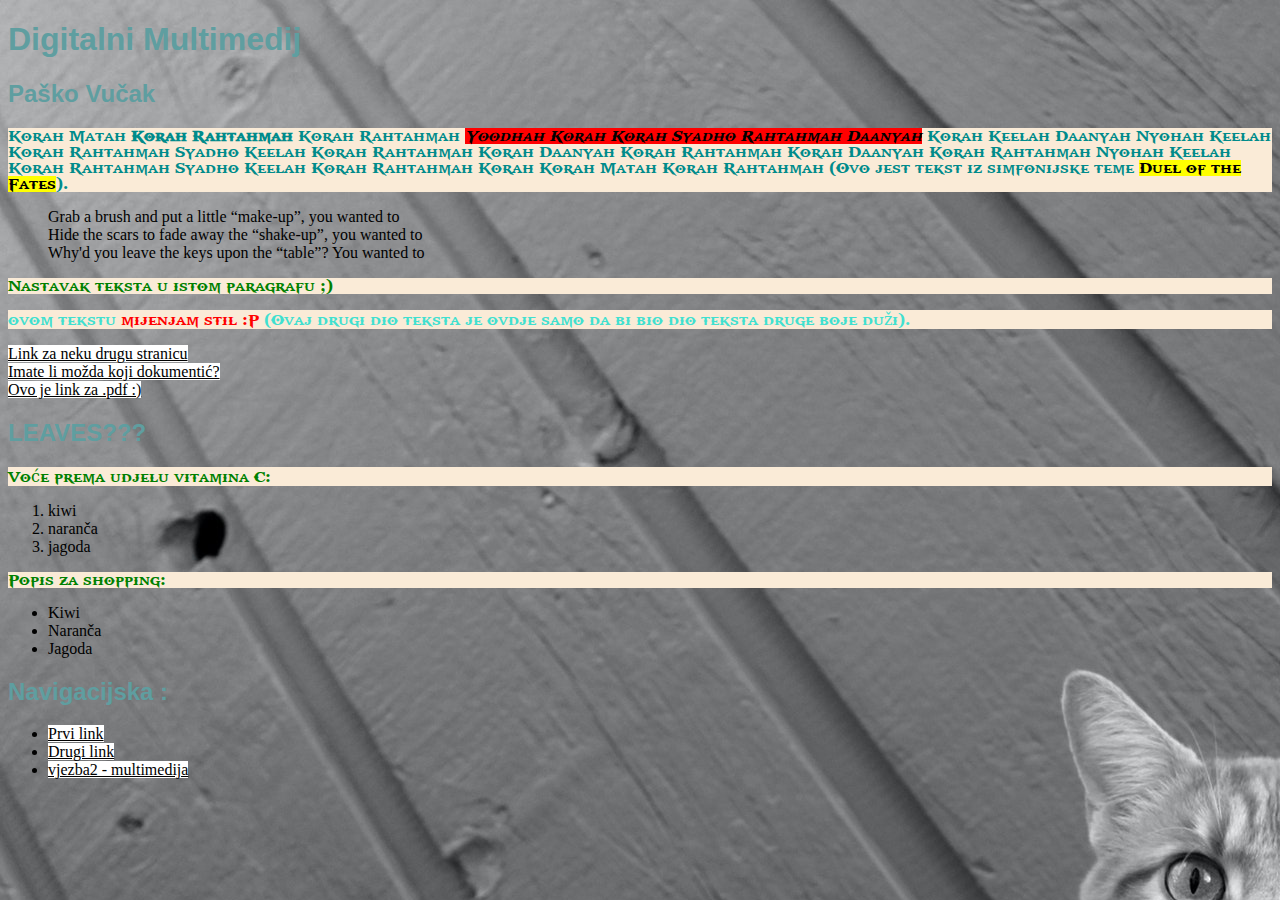
<file: index.html>
<!DOCTYPE html>
<html>
<head>
	<title>Paško Vučak - Moj HTML dokument</title>
		<link rel="stylesheet" href="stil.css"/>
</head>
<body class="pozadina">
	<h1>Digitalni Multimedij</h1>
	<h2>Paško Vučak</h2>
	
	<p class="paragraf_2">Korah Matah <b>Korah Rahtahmah</b> Korah Rahtahmah <i><mark class="intro">Yoodhah Korah Korah Syadho
	Rahtahmah Daanyah</mark></i> Korah Keelah Daanyah Nyohah Keelah Korah Rahtahmah
	Syadho Keelah Korah Rahtahmah Korah Daanyah Korah Rahtahmah
	Korah Daanyah Korah Rahtahmah Nyohah Keelah Korah Rahtahmah 
	Syadho Keelah Korah Rahtahmah Korah Korah Matah Korah Rahtahmah
	(Ovo jest tekst iz simfonijske teme <mark>Duel of the Fates</mark>).
		<blockquote>
		Grab a brush and put a little <q>make-up</q>, you wanted to<br/>
		Hide the scars to fade away the <q>shake-up</q>, you wanted to<br/>
		Why'd you leave the keys upon the <q>table</q>? You wanted to
		</blockquote>
	<p>Nastavak teksta u istom paragrafu ;)</p>
	
	<p style="color: turquoise;">ovom tekstu <span>mijenjam stil :P</span>
	(Ovaj drugi dio teksta je ovdje samo da bi bio dio teksta druge boje duži).</p>
	
	<a href="https://u.gg/lol/champions/velkoz/build" target="_blank" rel="noopener noreferrer">Link za neku drugu stranicu</a><br/>
	<a href="Paskovjezba1.html" target="_blank" rel="noopener noreferrer">Imate li možda koji dokumentić?</a><br/>
	<a href="Dokumenti/Vjezba8_video_obrada_kinemagraf.pdf" target="_blank" rel="noopener noreferrer">Ovo je link za .pdf :)</a>
	
	<div class="novi_blok">
	<h2>LEAVES???</h2>
	<p>Voće prema udjelu vitamina C:</p>
	<ol>
		<li>kiwi</li>
		<li>naranča</li>
		<li>jagoda</li>
	</ol>
	
	<p>Popis za shopping:</p>
	<ul>
		<li>Kiwi</li>
		<li>Naranča</li>
		<li>Jagoda</li>
	</ul>
	
	<h2>Navigacijska :</h2>
	<nav>
		<ul>
			<li><a href="#">Prvi link</a></li>
			<li><a href="#">Drugi link</a></li>
			<li><a href="vjezba2.html" target="_blank" rel="noopener noreferrer">vjezba2 - multimedija</a></li>
		</ul>
	</nav>
</div>
</body>
</html>
</file>
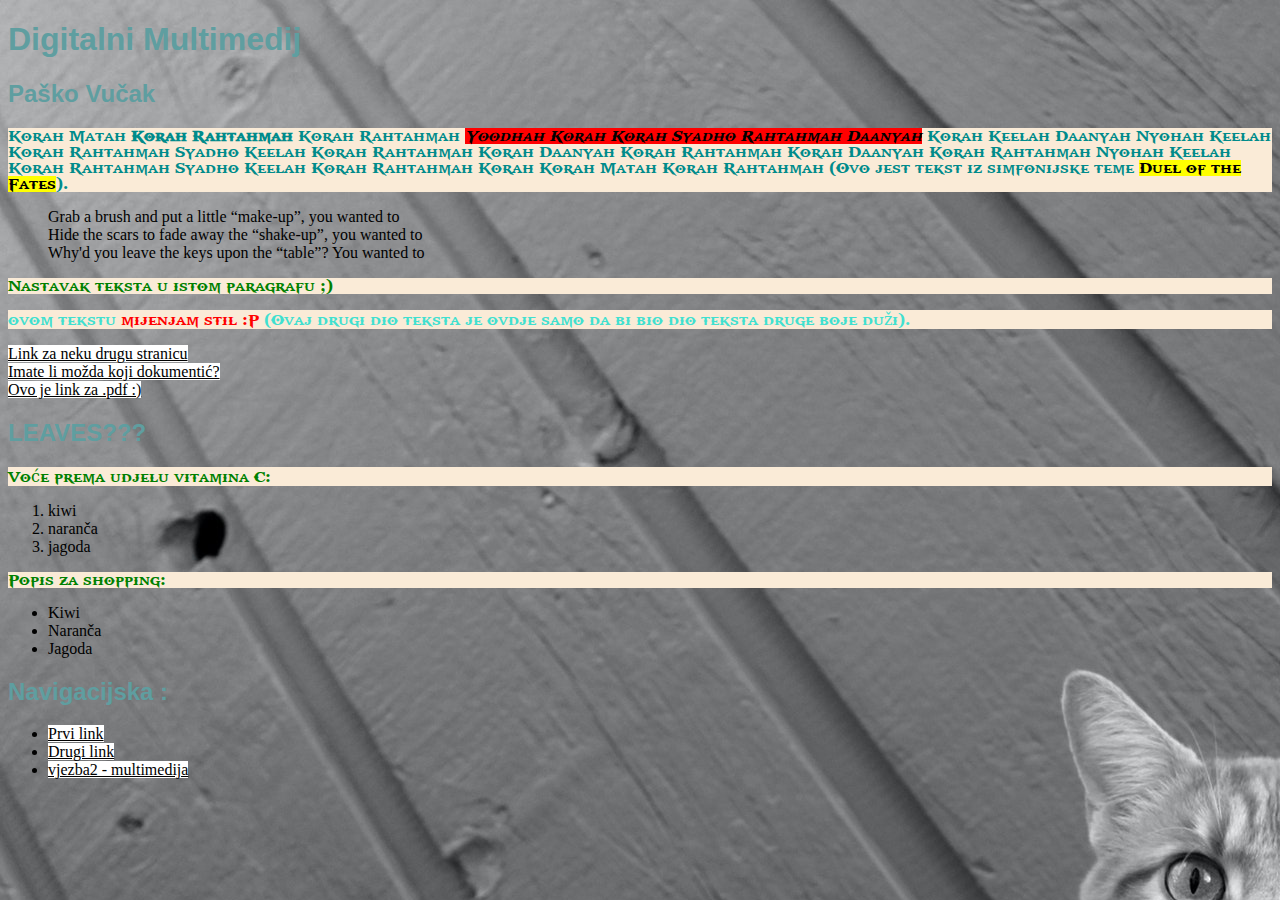
<file: Paskoindex.html>
<!DOCTYPE html>
<html>
<head>
	<title>Paško Vučak - Moj HTML dokument</title>
		<link rel="stylesheet" href="stil.css"/>
</head>
<body class="pozadina">
	<h1>Digitalni Multimedij</h1>
	<h2>Paško Vučak</h2>
	
	<p class="paragraf_2">Korah Matah <b>Korah Rahtahmah</b> Korah Rahtahmah <i><mark class="intro">Yoodhah Korah Korah Syadho
	Rahtahmah Daanyah</mark></i> Korah Keelah Daanyah Nyohah Keelah Korah Rahtahmah
	Syadho Keelah Korah Rahtahmah Korah Daanyah Korah Rahtahmah
	Korah Daanyah Korah Rahtahmah Nyohah Keelah Korah Rahtahmah 
	Syadho Keelah Korah Rahtahmah Korah Korah Matah Korah Rahtahmah
	(Ovo jest tekst iz simfonijske teme <mark>Duel of the Fates</mark>).
		<blockquote>
		Grab a brush and put a little <q>make-up</q>, you wanted to<br/>
		Hide the scars to fade away the <q>shake-up</q>, you wanted to<br/>
		Why'd you leave the keys upon the <q>table</q>? You wanted to
		</blockquote>
	<p>Nastavak teksta u istom paragrafu ;)</p>
	
	<p style="color: turquoise;">ovom tekstu <span>mijenjam stil :P</span>
	(Ovaj drugi dio teksta je ovdje samo da bi bio dio teksta druge boje duži).</p>
	
	<a href="https://u.gg/lol/champions/velkoz/build" target="_blank" rel="noopener noreferrer">Link za neku drugu stranicu</a><br/>
	<a href="Paskovjezba1.html" target="_blank" rel="noopener noreferrer">Imate li možda koji dokumentić?</a><br/>
	<a href="Dokumenti/Vjezba8_video_obrada_kinemagraf.pdf" target="_blank" rel="noopener noreferrer">Ovo je link za .pdf :)</a>
	
	<div class="novi_blok">
	<h2>LEAVES???</h2>
	<p>Voće prema udjelu vitamina C:</p>
	<ol>
		<li>kiwi</li>
		<li>naranča</li>
		<li>jagoda</li>
	</ol>
	
	<p>Popis za shopping:</p>
	<ul>
		<li>Kiwi</li>
		<li>Naranča</li>
		<li>Jagoda</li>
	</ul>
	
	<h2>Navigacijska :</h2>
	<nav>
		<ul>
			<li><a href="#">Prvi link</a></li>
			<li><a href="#">Drugi link</a></li>
			<li><a href="vjezba2.html" target="_blank" rel="noopener noreferrer">vjezba2 - multimedija</a></li>
		</ul>
	</nav>
</div>


</body>
</html>
</file>
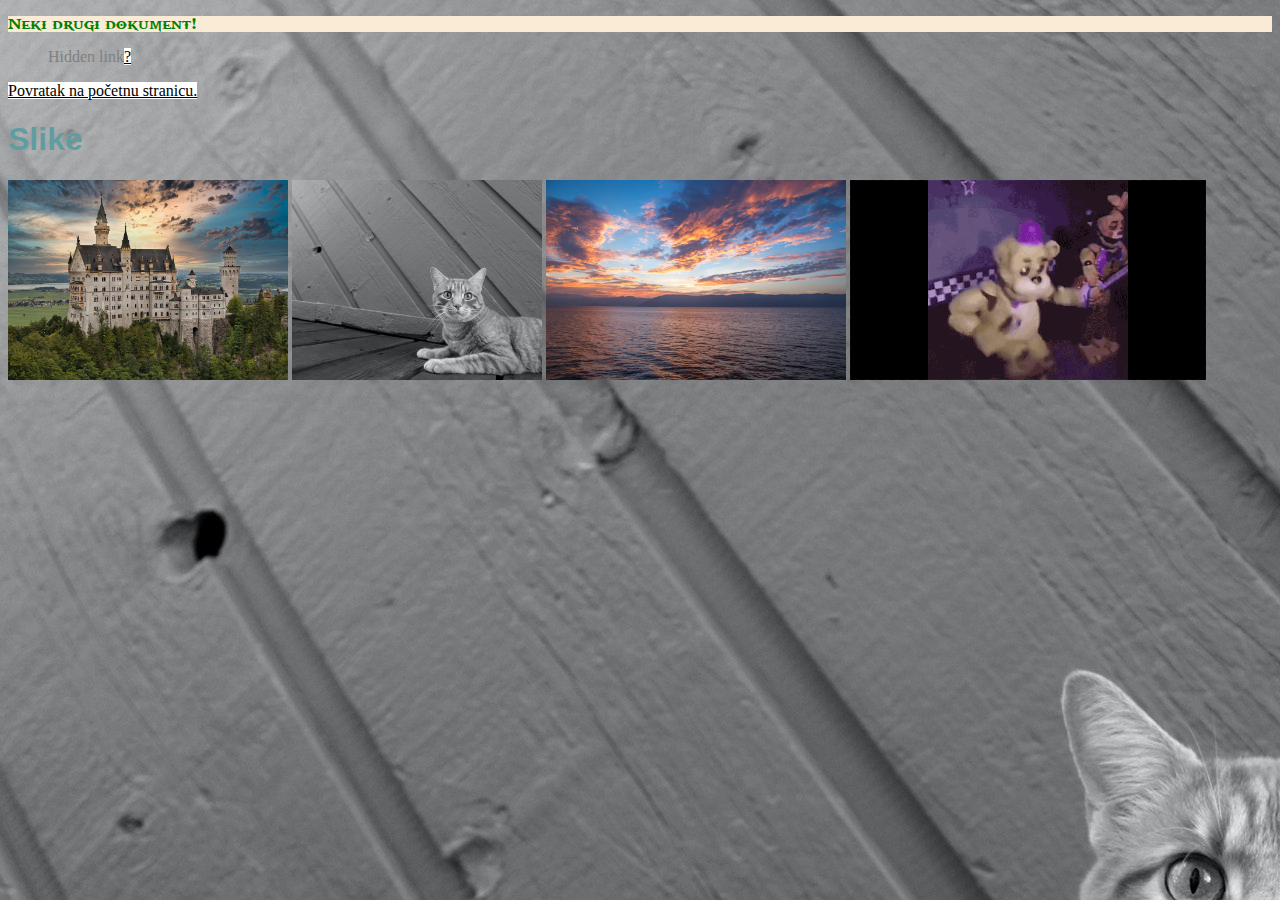
<file: Paskovjezba1.html>
<!DOCTYPE html>
<html>
<head>
<meta charset="utf-8">
<title>vjezba1</title>
	<link rel="stylesheet" href="stil.css"/>
</head>
<body class="pozadina">
    <p>Neki drugi dokument!</p>
	
	<blockquote style="color:grey;">Hidden link<a href="https://shattereddisk.github.io/rickroll/rickroll.mp4">?</a></blockquote>
	<a href="Paskoindex.html">Povratak na početnu stranicu.</a>
	
<h1>Slike</h1>
	<img src="slike/06.jpg"/>
	<img src="slike/07.jpg"/>
	<img src="slike/37.jpg"/>
	<img src="slike/moj_kinemagraf.gif"/>
	
</body>
</html>
</file>
<file: stil.css>
@charset "utf-8";
/* CSS Document */

@font-face
{
	font-family: "GODOFWAR";
	src: url("Dokumenti/GODOFWAR.TTF");
}

p {
    color: green;
	font-family: "GODOFWAR", Constantia, "Lucida Bright", "DejaVu Serif", Georgia, serif;
	font-size: 18 px;
	line-height: 18 px;
	width: 800 px;
	background-color: antiquewhite;
	padding: 20 px;
}
.paragraf_2 {color:darkcyan; background-color: rgba (255, 255, 255, 0.5)}

.novi_blok {
	background-color: rgba (255, 255, 255, 0.5);
	padding: 20 px;
	margin: 20 px;
	width: 50 %;
}


h1, h2 {
	font-family: Gotham, "Helvetica Neue", Helvetica, Arial, "sans-serif";
	color: cadetblue;
}

.intro {background-color:red; }

span {color: #FF0000;}

.pozadina{
	background-image: url("slike/07.jpg");
}

.drugapozadina {
	background-color: darkcyan;
}

a:link {
	color: black;
	background-color: white;
	padding: 5 px;
	line-height: 40 px;
	border: 1 px solid #000000; 
}
a:hover {
	background-color: darkgray;
}

img {
	height: 200px;

}
</file>
